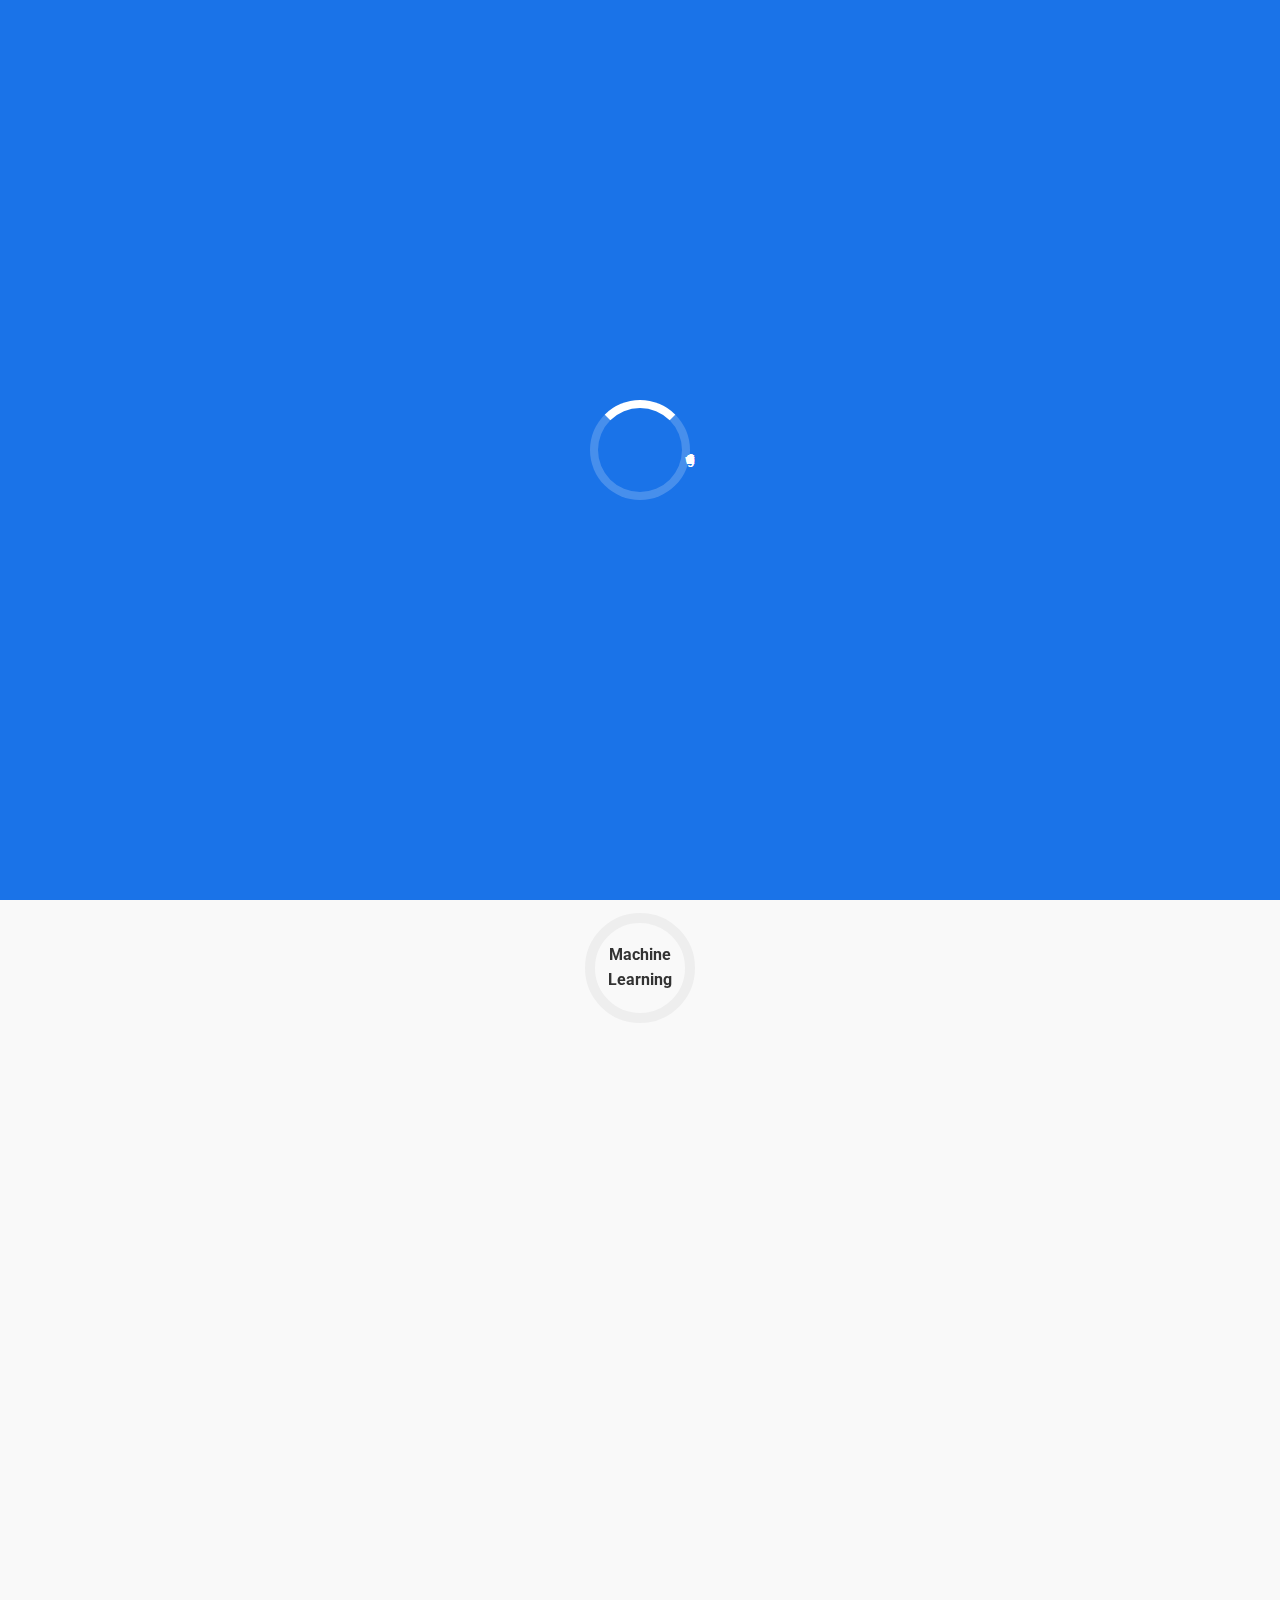
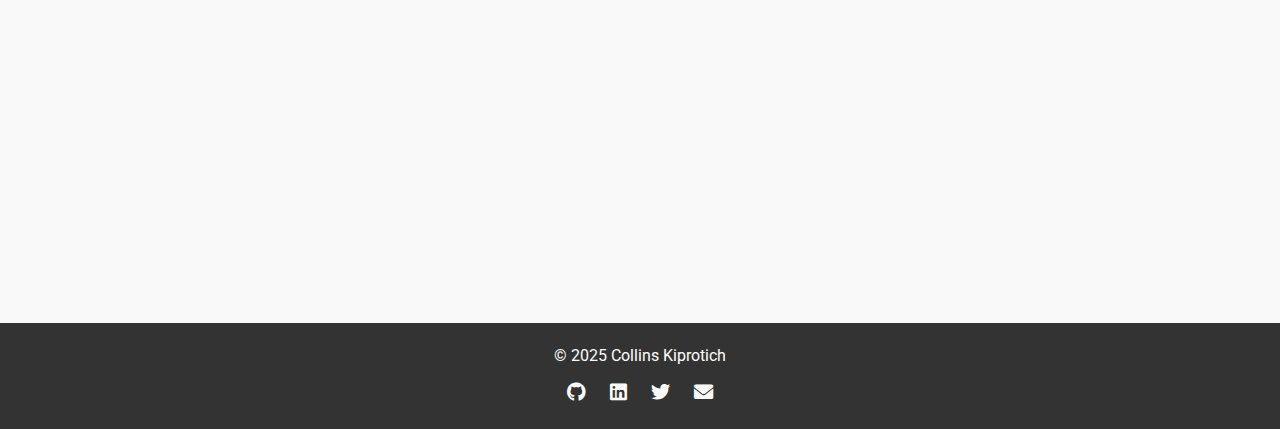
<file: index.html>
<!DOCTYPE html>
<html lang="en">
<head>
<meta charset="UTF-8">
<meta name="viewport" content="width=device-width, initial-scale=1.0">
<title>Collins Kiprotich – Software Engineer Portfolio</title>
<link href="https://fonts.googleapis.com/css2?family=Roboto:wght@400;700&display=swap" rel="stylesheet">
<link href="https://cdn.jsdelivr.net/npm/aos@2.3.4/dist/aos.css" rel="stylesheet">
<link rel="stylesheet" href="https://cdnjs.cloudflare.com/ajax/libs/font-awesome/6.0.0/css/all.min.css">
<style>
  * { margin:0; padding:0; box-sizing:border-box; font-family:'Roboto',sans-serif; }
  body { line-height:1.6; color:#333; background:#f9f9f9; transition:0.3s; }
  a { text-decoration:none; color:#1a73e8; }
  a:hover { text-decoration:underline; }

  /* Preloader */
  #preloader {
    position: fixed;
    top:0; left:0;
    width:100%; height:100%;
    background:#1a73e8;
    display:flex;
    justify-content:center;
    align-items:center;
    z-index:9999;
    overflow:hidden;
  }
  .preloader-circle {
    width:100px;
    height:100px;
    border:8px solid rgba(255,255,255,0.2);
    border-top:8px solid #fff;
    border-radius:50%;
    animation: spin 1s linear infinite;
    display:flex;
    justify-content:center;
    align-items:center;
    position:relative;
    text-align:center;
  }
  .preloader-circle span {
    color:#fff;
    font-weight:bold;
    font-size:0.8rem;
    position:absolute;
    width:100px;
    word-wrap: break-word;
  }
  .preloader-circle span .letter {
    display:inline-block;
    animation:bounce 1.2s infinite;
  }
  @keyframes spin { 0%{transform:rotate(0deg);} 100%{transform:rotate(360deg);} }
  @keyframes bounce { 0%,100%{transform:translateY(0);} 50%{transform:translateY(-10px);} }
  body.loading{overflow:hidden;}

  /* Container */
  .container { width:90%; max-width:1000px; margin:auto; padding:20px 0; }

  /* Header */
  header { background:#1a73e8; color:#fff; padding:60px 20px; text-align:center; position:relative; }
  .header-container { display:flex; flex-wrap:wrap; align-items:center; justify-content:center; gap:30px; }
  .header-photo, .header-text h1, .header-text p, .header-text nav, .download-cv { opacity:0; transform:translateY(20px); transition:all 1s ease; }
  .fade-in { opacity:1 !important; transform:translateY(0) !important; }
  .header-photo img { width:150px; height:150px; border-radius:50%; object-fit:cover; border:4px solid #fff; }
  .header-text h1 { font-size:2.5rem; margin-bottom:10px; }
  .header-text p { font-size:1.2rem; margin-bottom:20px; }
  nav a { margin:0 15px; color:#fff; font-weight:500; transition:0.3s; }
  nav a.active { color:#ffdd57; font-weight:bold; }
  nav a:hover { color:#ffdd57; }

  /* CV Dropdown */
  .download-cv { position:relative; display:inline-block; margin-top:15px; }
  .cv-btn { padding:10px 20px; background:#ffdd57; color:#333; font-weight:bold; border-radius:5px; cursor:pointer; border:none; }
  .cv-btn:hover { background:#1a73e8; color:#fff; }
  .cv-dropdown { display:none; position:absolute; background:#fff; border-radius:6px; box-shadow:0 4px 10px rgba(0,0,0,0.1); overflow:hidden; width:160px; text-align:left; margin-top:5px; z-index:2000; }
  .cv-dropdown a { display:block; padding:10px 15px; color:#333; font-size:0.9rem; }
  .cv-dropdown a:hover { background:#f2f2f2; }

  /* Sections */
  section { padding:60px 0; }
  section h2 { font-size:2rem; margin-bottom:20px; border-bottom:2px solid #1a73e8; display:inline-block; padding-bottom:5px; }

  /* Skills */
  .skills-grid { display:flex; flex-wrap:wrap; gap:20px; justify-content:center; }
  .skill-chart { position:relative; width:120px; height:120px; }
  .skill-chart svg { transform:rotate(-90deg); width:120px; height:120px; }
  .skill-chart circle { fill:none; stroke:#eee; stroke-width:10; }
  .skill-chart circle:nth-child(2) { stroke:#1a73e8; stroke-dasharray:314; stroke-dashoffset:314; transition:stroke-dashoffset 1.5s ease; }
  .skill-label { position:absolute; top:50%; left:50%; transform:translate(-50%,-50%); font-weight:bold; text-align:center; }

  /* Projects */
  .projects-grid { display:grid; grid-template-columns:repeat(auto-fit,minmax(280px,1fr)); gap:20px; }
  .project-card { background:#fff; padding:20px; border-radius:8px; box-shadow:0 4px 10px rgba(0,0,0,0.1); transition:0.3s; }
  .project-card:hover { transform:translateY(-5px); box-shadow:0 6px 15px rgba(0,0,0,0.2); }
  .project-card h3 { margin-bottom:10px; color:#1a73e8; }
  .project-card a { margin-right:10px; font-weight:bold; color:#1a73e8; transition:0.3s; }
  .project-card a:hover { color:#ffdd57; }

  /* Contact */
  .contact-form { display:flex; flex-direction:column; gap:10px; max-width:500px; margin:auto; }
  .contact-form input, .contact-form textarea { padding:10px; border-radius:5px; border:1px solid #ccc; width:100%; }
  .contact-form button { padding:10px 15px; background:#1a73e8; color:#fff; border:none; border-radius:5px; cursor:pointer; transition:0.3s; }
  .contact-form button:hover { background:#ffdd57; color:#333; }

  /* Footer */
  footer { text-align:center; padding:20px 0; background:#333; color:#fff; }
  footer .social-icons { margin-top:10px; }
  footer .social-icons a { color:#fff; margin:0 10px; font-size:1.2rem; transition:0.3s; }
  footer .social-icons a:hover { color:#ffdd57; }

  /* Back to Top */
  #backToTop { position:fixed; bottom:30px; right:30px; background:#1a73e8; color:#fff; border:none; padding:10px 15px; border-radius:50%; cursor:pointer; display:none; font-size:18px; z-index:100; transition:0.3s; }
  #backToTop:hover { background:#ffdd57; color:#333; }

  /* Dark Mode */
  .dark-mode { background:#111; color:#eee; }
  .dark-mode header { background:#222; }
  .dark-mode .skill-chart circle:nth-child(2) { stroke:#ffdd57; }
  .dark-mode .project-card { background:#222; color:#eee; }
  .dark-mode footer { background:#111; color:#eee; }

  @media(max-width:600px){
    .header-container { flex-direction:column; text-align:center; }
    .header-photo img { width:120px; height:120px; }
    .header-text h1 { font-size:2rem; }
    .header-text p { font-size:1rem; }
    nav a { display:block; margin:10px 0; }
  }
</style>
</head>
<body class="loading">

<!-- Preloader -->
<div id="preloader">
  <div class="preloader-circle">
    <span id="preloader-text"></span>
  </div>
</div>

<header>
  <div class="container header-container">
    <div class="header-photo">
      <img src="images/collo.jpg" alt="Collins Kiprotich">
    </div>
    <div class="header-text">
      <h1>Collins Kiprotich</h1>
      <p>Software Engineer | Web Developer | AI & Data Enthusiast</p>
      <nav>
        <a href="#about">About</a>
        <a href="#skills">Skills</a>
        <a href="#projects">Projects</a>
        <a href="#contact">Contact</a>
      </nav>
      <div class="download-cv">
        <button class="cv-btn">Download CV ▼</button>
        <div class="cv-dropdown">
          <a href="files/Collins_Kiprotich_CV.pdf" download>Download PDF</a>
          <a href="files/Collins_Kiprotich_CV.docx" download>Download Word</a>
        </div>
      </div>
    </div>
  </div>
</header>

<main class="container">
  <section id="about" data-aos="fade-up">
    <h2>About Me</h2>
    <p>I am a Software Engineer with a BSc in Software Engineering. I specialize in web development, database design, and data-driven applications. Passionate about creating scalable solutions and optimizing workflows.</p>
  </section>

 <section id="skills" data-aos="fade-up">
  <h2>Skills</h2>
  <div class="skills-grid">
    <div class="skill-chart" data-percent="95">
      <svg><circle cx="60" cy="60" r="50"></circle><circle cx="60" cy="60" r="50"></circle></svg>
      <div class="skill-label">HTML</div>
    </div>
    <div class="skill-chart" data-percent="90">
      <svg><circle cx="60" cy="60" r="50"></circle><circle cx="60" cy="60" r="50"></circle></svg>
      <div class="skill-label">CSS</div>
    </div>
    <div class="skill-chart" data-percent="85">
      <svg><circle cx="60" cy="60" r="50"></circle><circle cx="60" cy="60" r="50"></circle></svg>
      <div class="skill-label">JavaScript</div>
    </div>
    <div class="skill-chart" data-percent="75">
      <svg><circle cx="60" cy="60" r="50"></circle><circle cx="60" cy="60" r="50"></circle></svg>
      <div class="skill-label">PHP</div>
    </div>
    <div class="skill-chart" data-percent="80">
      <svg><circle cx="60" cy="60" r="50"></circle><circle cx="60" cy="60" r="50"></circle></svg>
      <div class="skill-label">Laravel</div>
    </div>
    <div class="skill-chart" data-percent="70">
      <svg><circle cx="60" cy="60" r="50"></circle><circle cx="60" cy="60" r="50"></circle></svg>
      <div class="skill-label">MySQL</div>
    </div>
    <div class="skill-chart" data-percent="65">
      <svg><circle cx="60" cy="60" r="50"></circle><circle cx="60" cy="60" r="50"></circle></svg>
      <div class="skill-label">Python</div>
    </div>
    <div class="skill-chart" data-percent="60">
      <svg><circle cx="60" cy="60" r="50"></circle><circle cx="60" cy="60" r="50"></circle></svg>
      <div class="skill-label">Machine Learning</div>
    </div>
  </div>
</section>


  <section id="projects" data-aos="fade-up">
    <h2>Projects</h2>
    <div class="projects-grid">
      <div class="project-card">
        <h3>E-Recruitment Portal</h3>
        <p>Digital portal with structured forms and MySQL backend for HR data collection.</p>
        <a href="https://orpp-e-recruitment-portal-1-2uo4.onrender.com/" target="_blank">View Project</a>
        <a href="#" target="_blank">Code</a>
      </div>
      <div class="project-card">
        <h3>Customer Management System</h3>
        <p>MySQL-based system for customer ticket generation, data tracking and reporting.</p>
        <a href="#" target="_blank">View Project</a>
        <a href="#" target="_blank">Code</a>
      </div>
      <div class="project-card">
        <h3>Heart Disease Dataset Analysis</h3>
        <p>Data cleaning, validation, and preparation for ML model testing.</p>
        <a href="#" target="_blank">View Analysis</a>
      </div>
    </div>
  </section>

  <section id="contact" data-aos="fade-up">
    <h2>Contact</h2>
    <form class="contact-form">
      <input type="text" placeholder="Your Name" required>
      <input type="email" placeholder="Your Email" required>
      <textarea placeholder="Your Message" rows="5" required></textarea>
      <button type="submit">Send Message</button>
    </form>
  </section>
</main>

<footer>
  <p>&copy; 2025 Collins Kiprotich</p>
  <div class="social-icons">
    <a href="https://github.com/Collin" target="_blank"><i class="fab fa-github"></i></a>
    <a href="https://linkedin.com/in/yourusername" target="_blank"><i class="fab fa-linkedin"></i></a>
    <a href="https://twitter.com/yourusername" target="_blank"><i class="fab fa-twitter"></i></a>
    <a href="mailto:collinskiprotich2018@gmail.com"><i class="fas fa-envelope"></i></a>
  </div>
</footer>

<button id="backToTop">↑</button>
<button id="themeToggle" style="position:fixed;bottom:30px;left:30px;background:#1a73e8;color:#fff;border:none;padding:10px 15px;border-radius:50%;cursor:pointer;z-index:100;">🌙</button>

<script src="https://cdn.jsdelivr.net/npm/aos@2.3.4/dist/aos.js"></script>
<script>
AOS.init({ duration:1000 });

// Preloader animation text
const loaderText = "Collins Software Engineer";
const preloaderText = document.getElementById("preloader-text");
preloaderText.innerHTML = loaderText.split("").map((c,i)=>`<span class="letter" style="animation-delay:${i*0.1}s">${c}</span>`).join("");

// Hide preloader on load
window.addEventListener("load",()=>{
  setTimeout(()=>{
    const preloader=document.getElementById("preloader");
    preloader.style.opacity=0;
    document.body.classList.remove("loading");
    setTimeout(()=>preloader.style.display="none",500);

    const headerElements=[".header-photo",".header-text h1",".header-text p",".header-text nav",".download-cv"];
    headerElements.forEach((el,i)=>setTimeout(()=>document.querySelector(el).classList.add("fade-in"),100+i*300));
  },1500);
});

// Back to top button
const btn=document.getElementById("backToTop");
window.onscroll=()=>{btn.style.display=window.scrollY>300?"block":"none";};
btn.onclick=()=>window.scrollTo({top:0,behavior:"smooth"});

// Dark mode toggle
const themeToggle=document.getElementById("themeToggle");
themeToggle.onclick=()=>document.body.classList.toggle("dark-mode");

// Active nav links on scroll
const sections=document.querySelectorAll("section");
const navLinks=document.querySelectorAll("nav a");
window.addEventListener("scroll",()=>{
  let current="";
  sections.forEach(section=>{
    const sectionTop=section.offsetTop-80;
    if(window.pageYOffset>=sectionTop) current=section.getAttribute("id");
  });
  navLinks.forEach(link=>link.classList.remove("active"));
  navLinks.forEach(link=>{ if(link.getAttribute("href").includes(current)) link.classList.add("active"); });
});

// Animate skills
function animateSkills(){
  document.querySelectorAll('.skill-chart').forEach(skill=>{
    const circle=skill.querySelector('circle:nth-child(2)');
    const percent=skill.getAttribute('data-percent');
    const offset=314-(314*percent/100);
    circle.style.strokeDashoffset=offset;
  });
}
const skillsSection=document.getElementById('skills');
let skillsAnimated=false;
window.addEventListener('scroll',()=>{
  if(skillsAnimated) return;
  const sectionTop=skillsSection.offsetTop-window.innerHeight+100;
  if(window.scrollY>sectionTop){ animateSkills(); skillsAnimated=true; }
});

// CV dropdown
document.querySelector(".cv-btn").addEventListener("click",()=>{
  const drop=document.querySelector(".cv-dropdown");
  drop.style.display=drop.style.display==="block"?"none":"block";
});
document.addEventListener("click",(e)=>{
  if(!e.target.closest(".download-cv")){
    document.querySelector(".cv-dropdown").style.display="none";
  }
});
</script>
</body>
</html>
</file>
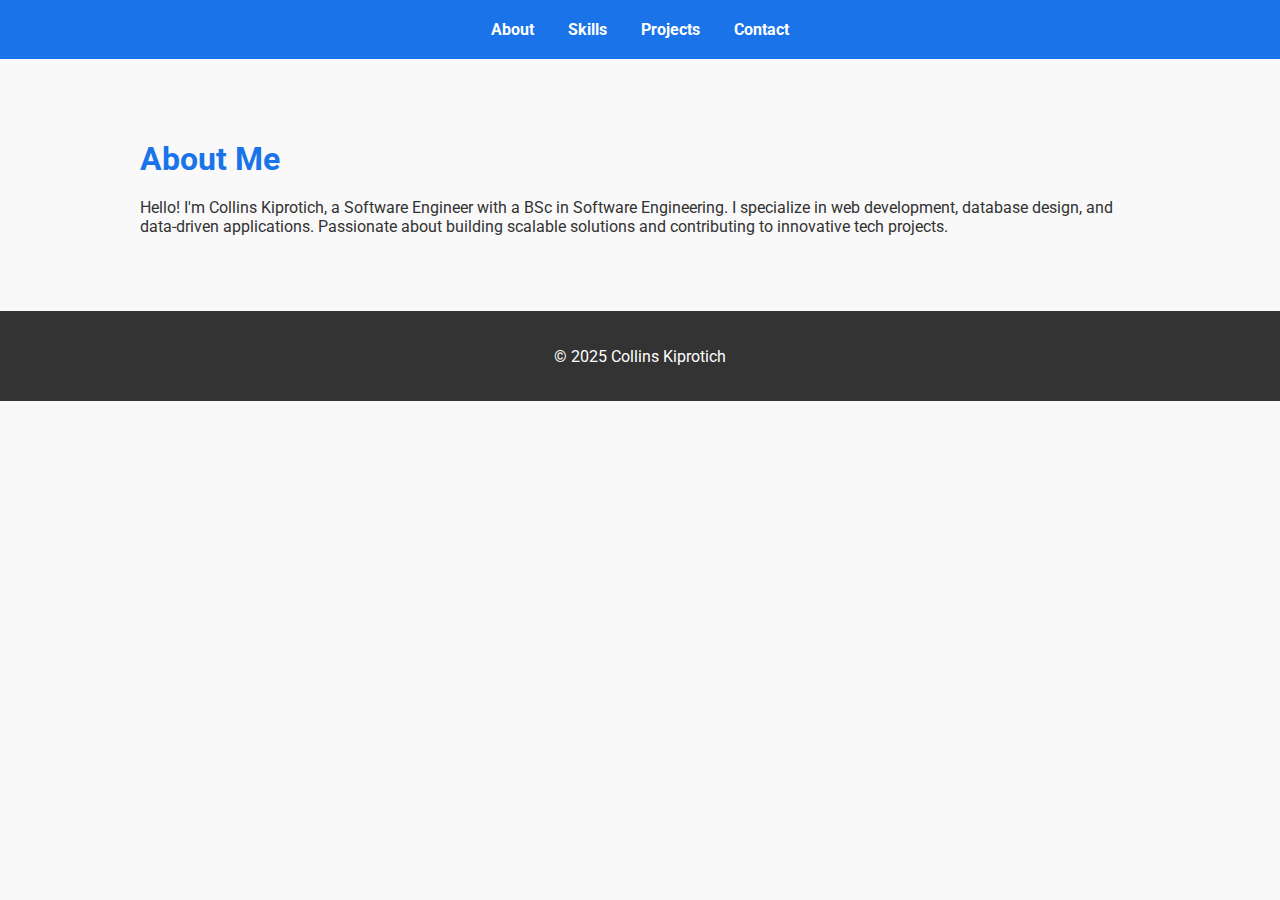
<file: about.html>
<!DOCTYPE html>
<html lang="en">
<head>
<meta charset="UTF-8">
<meta name="viewport" content="width=device-width, initial-scale=1.0">
<title>About – Collins Kiprotich</title>
<link href="https://fonts.googleapis.com/css2?family=Roboto:wght@400;700&display=swap" rel="stylesheet">
<style>
  body { font-family:'Roboto',sans-serif; margin:0; padding:0; background:#f9f9f9; color:#333;}
  nav { background:#1a73e8; padding:20px; text-align:center; }
  nav a { margin:0 15px; color:#fff; font-weight:bold; text-decoration:none; transition: color 0.3s; }
  nav a:hover { color:#ffdd57; }
  main { padding:60px 20px; max-width:1000px; margin:auto;}
  h1 { color:#1a73e8; margin-bottom:20px; }
  p { margin-bottom:15px; }
  footer { text-align:center; padding:20px; background:#333; color:#fff; }
</style>
</head>
<body>

<nav>
  <a href="about.html">About</a>
  <a href="skills.html">Skills</a>
  <a href="projects.html">Projects</a>
  <a href="contact.html">Contact</a>
</nav>

<main>
  <h1>About Me</h1>
  <p>Hello! I'm Collins Kiprotich, a Software Engineer with a BSc in Software Engineering. I specialize in web development, database design, and data-driven applications. Passionate about building scalable solutions and contributing to innovative tech projects.</p>
</main>

<footer>
  <p>&copy; 2025 Collins Kiprotich</p>
</footer>

</body>
</html>
</file>
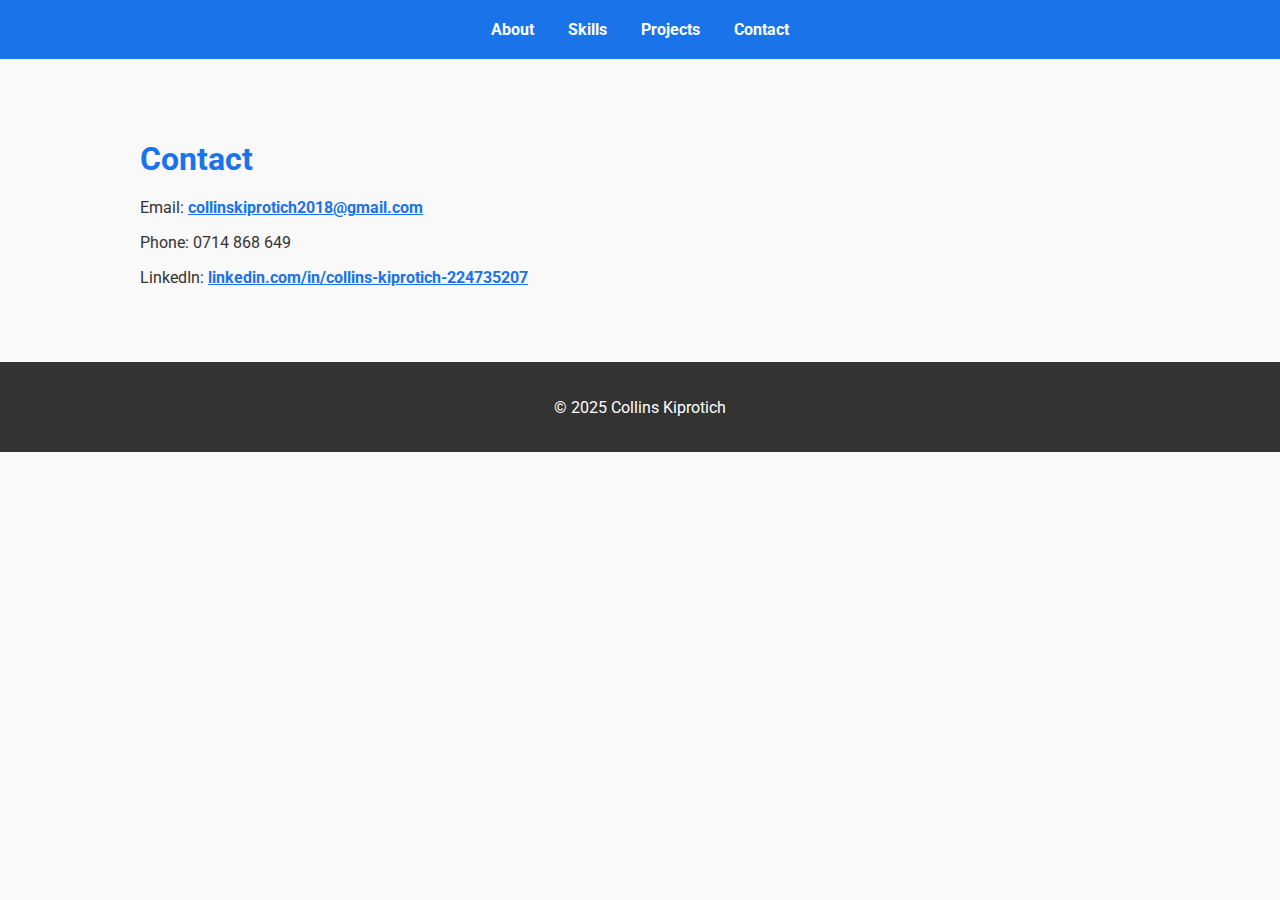
<file: contact.html>
<!DOCTYPE html>
<html lang="en">
<head>
<meta charset="UTF-8">
<meta name="viewport" content="width=device-width, initial-scale=1.0">
<title>Contact – Collins Kiprotich</title>
<link href="https://fonts.googleapis.com/css2?family=Roboto:wght@400;700&display=swap" rel="stylesheet">
<style>
  body { font-family:'Roboto',sans-serif; margin:0; padding:0; background:#f9f9f9; color:#333;}
  nav { background:#1a73e8; padding:20px; text-align:center; }
  nav a { margin:0 15px; color:#fff; font-weight:bold; text-decoration:none; transition: color 0.3s; }
  nav a:hover { color:#ffdd57; }
  main { padding:60px 20px; max-width:1000px; margin:auto;}
  h1 { color:#1a73e8; margin-bottom:20px; }
  p { margin-bottom:15px; }
  a { color:#1a73e8; font-weight:bold; }
  a:hover { color:#ffdd57; }
  footer { text-align:center; padding:20px; background:#333; color:#fff; }
</style>
</head>
<body>

<nav>
  <a href="about.html">About</a>
  <a href="skills.html">Skills</a>
  <a href="projects.html">Projects</a>
  <a href="contact.html">Contact</a>
</nav>

<main>
  <h1>Contact</h1>
  <p>Email: <a href="mailto:collinskiprotich2018@gmail.com">collinskiprotich2018@gmail.com</a></p>
  <p>Phone: 0714 868 649</p>
  <p>LinkedIn: <a href="https://linkedin.com/in/collins-kiprotich-224735207" target="_blank">linkedin.com/in/collins-kiprotich-224735207</a></p>
</main>

<footer>
  <p>&copy; 2025 Collins Kiprotich</p>
</footer>

</body>
</html>
</file>
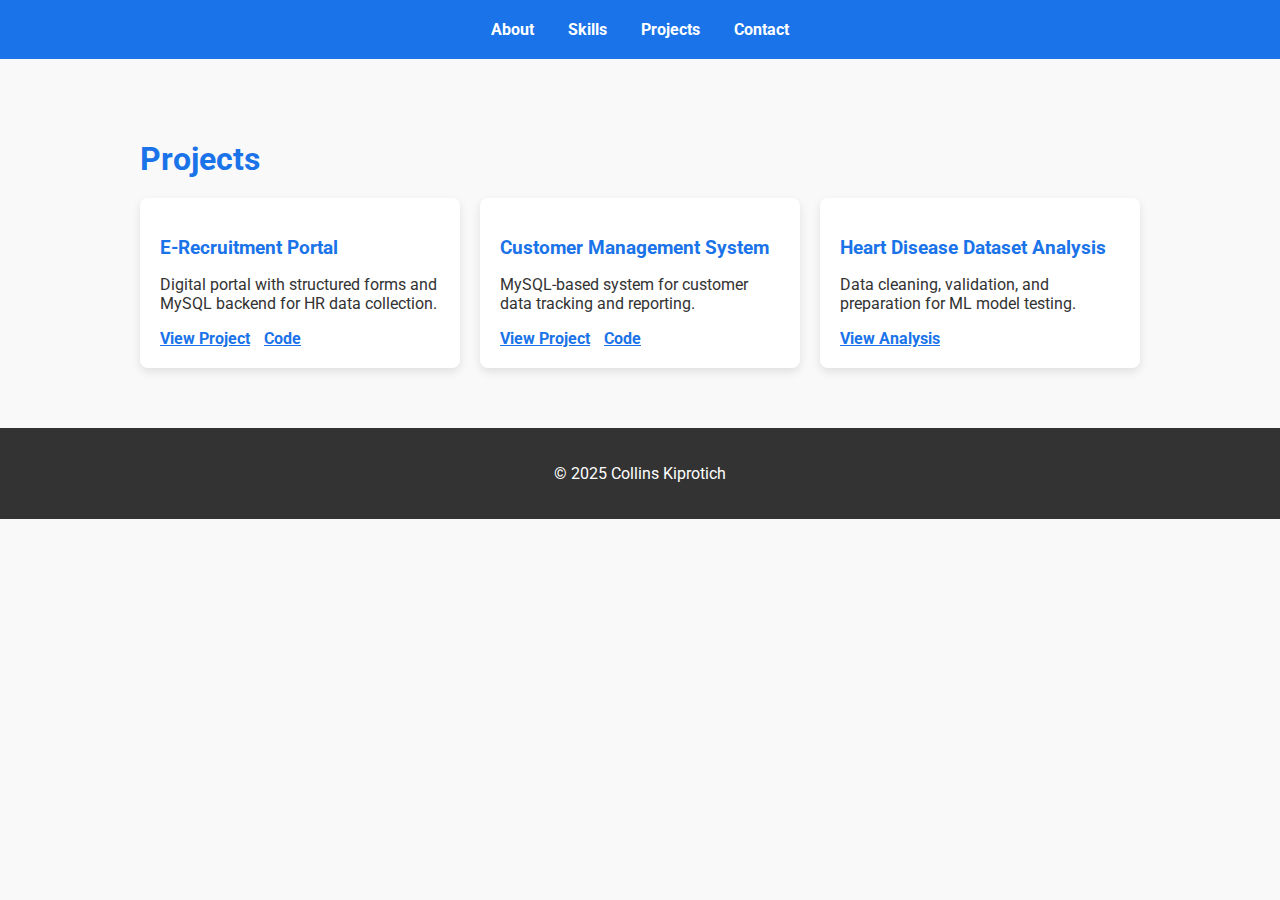
<file: projects.html>
<!DOCTYPE html>
<html lang="en">
<head>
<meta charset="UTF-8">
<meta name="viewport" content="width=device-width, initial-scale=1.0">
<title>Projects – Collins Kiprotich</title>
<link href="https://fonts.googleapis.com/css2?family=Roboto:wght@400;700&display=swap" rel="stylesheet">
<style>
  body { font-family:'Roboto',sans-serif; margin:0; padding:0; background:#f9f9f9; color:#333;}
  nav { background:#1a73e8; padding:20px; text-align:center; }
  nav a { margin:0 15px; color:#fff; font-weight:bold; text-decoration:none; transition: color 0.3s; }
  nav a:hover { color:#ffdd57; }
  main { padding:60px 20px; max-width:1000px; margin:auto;}
  h1 { color:#1a73e8; margin-bottom:20px; }
  .projects-grid { display:grid; grid-template-columns:repeat(auto-fit,minmax(280px,1fr)); gap:20px; }
  .project-card { background:#fff; padding:20px; border-radius:8px; box-shadow:0 4px 10px rgba(0,0,0,0.1); }
  .project-card h3 { color:#1a73e8; margin-bottom:10px; }
  .project-card a { margin-right:10px; color:#1a73e8; font-weight:bold; }
  .project-card a:hover { color:#ffdd57; }
  footer { text-align:center; padding:20px; background:#333; color:#fff; }
</style>
</head>
<body>

<nav>
  <a href="about.html">About</a>
  <a href="skills.html">Skills</a>
  <a href="projects.html">Projects</a>
  <a href="contact.html">Contact</a>
</nav>

<main>
  <h1>Projects</h1>
  <div class="projects-grid">
    <div class="project-card">
      <h3>E-Recruitment Portal</h3>
      <p>Digital portal with structured forms and MySQL backend for HR data collection.</p>
      <a href="https://orpp-e-recruitment-portal-1-2uo4.onrender.com/" target="_blank">View Project</a>
      <a href="#">Code</a>
    </div>
    <div class="project-card">
      <h3>Customer Management System</h3>
      <p>MySQL-based system for customer data tracking and reporting.</p>
      <a href="#">View Project</a>
      <a href="#">Code</a>
    </div>
    <div class="project-card">
      <h3>Heart Disease Dataset Analysis</h3>
      <p>Data cleaning, validation, and preparation for ML model testing.</p>
      <a href="#">View Analysis</a>
    </div>
  </div>
</main>

<footer>
  <p>&copy; 2025 Collins Kiprotich</p>
</footer>

</body>
</html>
</file>
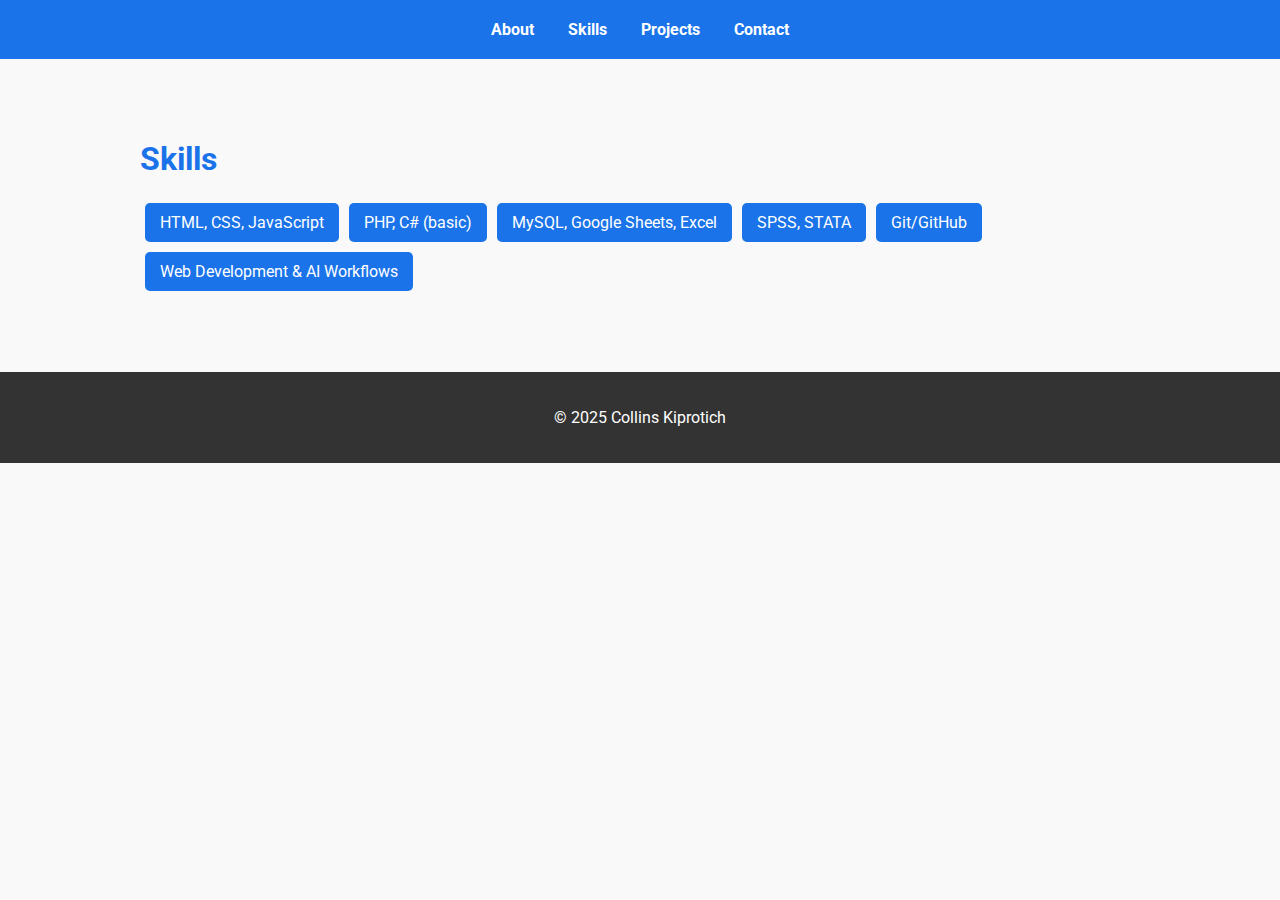
<file: skills.html>
<!DOCTYPE html>
<html lang="en">
<head>
<meta charset="UTF-8">
<meta name="viewport" content="width=device-width, initial-scale=1.0">
<title>Skills – Collins Kiprotich</title>
<link href="https://fonts.googleapis.com/css2?family=Roboto:wght@400;700&display=swap" rel="stylesheet">
<style>
  body { font-family:'Roboto',sans-serif; margin:0; padding:0; background:#f9f9f9; color:#333;}
  nav { background:#1a73e8; padding:20px; text-align:center; }
  nav a { margin:0 15px; color:#fff; font-weight:bold; text-decoration:none; transition: color 0.3s; }
  nav a:hover { color:#ffdd57; }
  main { padding:60px 20px; max-width:1000px; margin:auto;}
  h1 { color:#1a73e8; margin-bottom:20px; }
  ul { list-style:none; padding:0; display:flex; flex-wrap:wrap; }
  li { background:#1a73e8; color:#fff; margin:5px; padding:10px 15px; border-radius:5px; }
  footer { text-align:center; padding:20px; background:#333; color:#fff; }
</style>
</head>
<body>

<nav>
  <a href="about.html">About</a>
  <a href="skills.html">Skills</a>
  <a href="projects.html">Projects</a>
  <a href="contact.html">Contact</a>
</nav>

<main>
  <h1>Skills</h1>
  <ul>
    <li>HTML, CSS, JavaScript</li>
    <li>PHP, C# (basic)</li>
    <li>MySQL, Google Sheets, Excel</li>
    <li>SPSS, STATA</li>
    <li>Git/GitHub</li>
    <li>Web Development & AI Workflows</li>
  </ul>
</main>

<footer>
  <p>&copy; 2025 Collins Kiprotich</p>
</footer>

</body>
</html>
</file>
